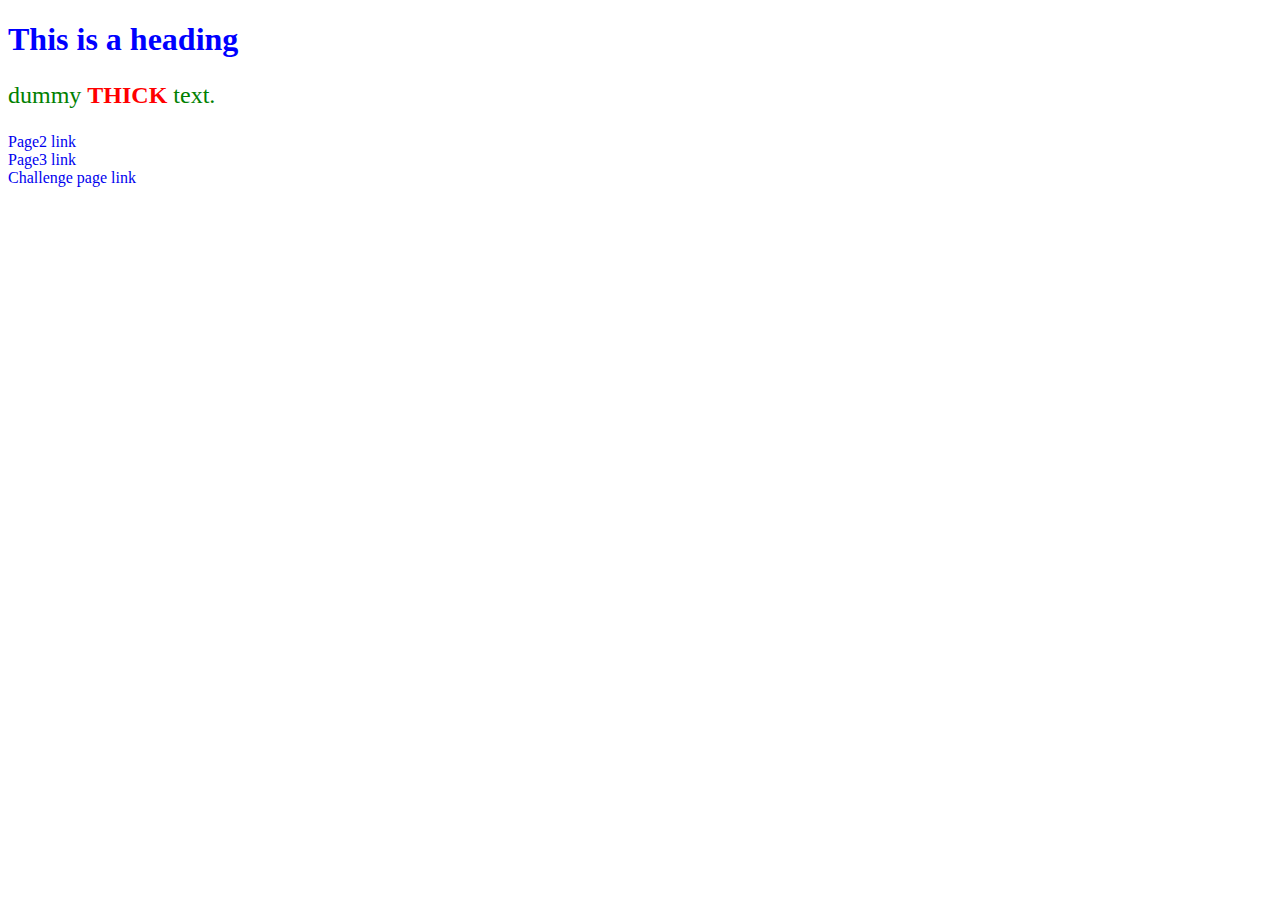
<file: index.html>
<!DOCTYPE html>
<html lang="en">
<head>
    <meta charset="UTF-8">
    <meta http-equiv="X-UA-Compatible" content="IE=edge">
    <meta name="viewport" content="width=device-width, initial-scale=1.0">
    <title>Document</title>
    <link rel="stylesheet" href="style.css">
    <style>
        h1{
            color: blue;
        }
        p{
            color: green;
            font-size: 24px;
        }
        #green{
            color: green;
        }
        #red{
            color: red;
        }
        a{
            text-decoration: none;
        }
        a:hover{
            text-decoration: underline;
        }
    </style>
</head>
<body>
    <h1>This is a heading</h1>
    <p>dummy <span id="red"><b>THICK</b></span> text.</p>
    <a href="/page2.html">Page2 link</a><br>
    <a href="/page3.html">Page3 link</a><br>
    <a href="/challenge.html">Challenge page link</a>
</body>
</html>
</file>
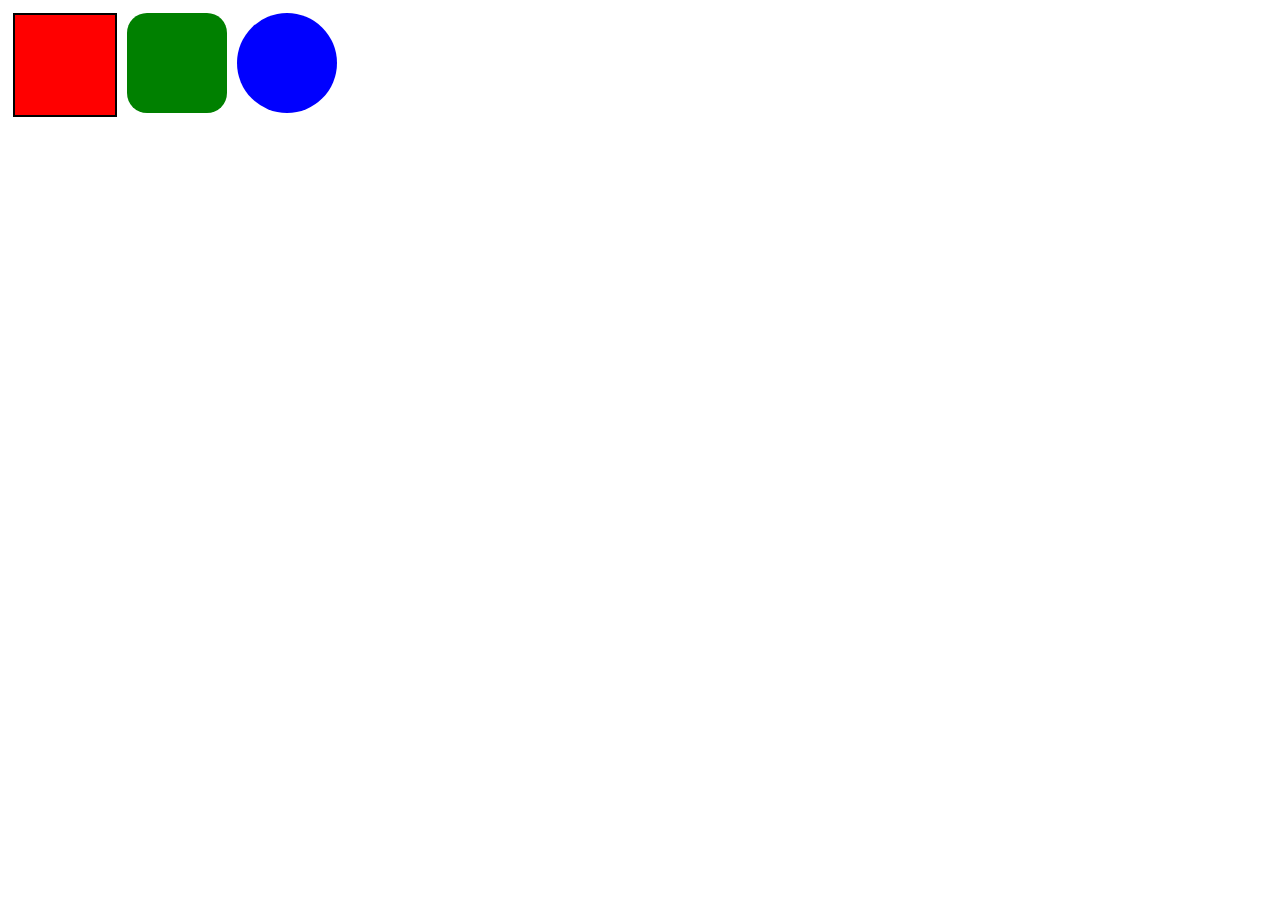
<file: challenge.html>
<!DOCTYPE html>
<html lang="en">
<head>
    <meta charset="UTF-8">
    <meta http-equiv="X-UA-Compatible" content="IE=edge">
    <meta name="viewport" content="width=device-width, initial-scale=1.0">
    <title>Document</title>
    <style>

        #redBG{
            background-color: red;
            border: 2px black solid;
        }
        #greenBG{
            background-color: green;
            border-radius: 20%;
        }
        #blueBG{
            background-color: blue;
            border-radius: 100%;
        }
        .box{
            height: 100px;
            width: 100px;
            margin: 5px;
            float: left;
        }
    </style>
</head>
<body>
    <div id="redBG" class="box"></div>
    <div id="greenBG" class="box"></div>
    <div id="blueBG" class="box"></div>
</body>
</html>
</file>
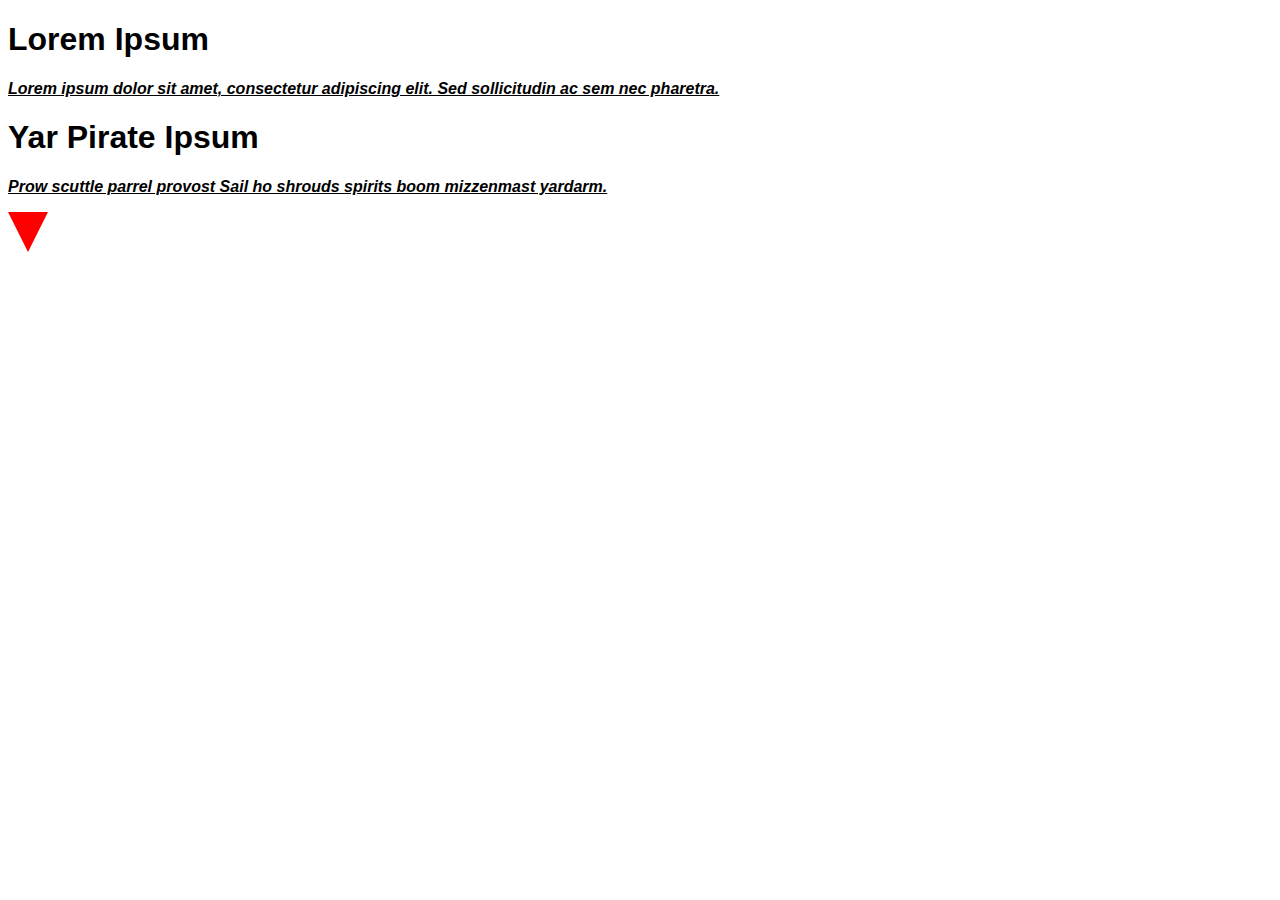
<file: page2.html>
<!DOCTYPE html>
<html lang="en">
<head>
    <meta charset="UTF-8">
    <meta http-equiv="X-UA-Compatible" content="IE=edge">
    <meta name="viewport" content="width=device-width, initial-scale=1.0">
    <title>Document</title>
    <style>
        h1, p {
            font-family: Arial, Helvetica, sans-serif;
        }
        p {
            font-weight: bold;
            font-style: italic;
            text-decoration: underline;
        }
        .arrow-down {
            width: 0; 
            height: 0; 
            border-left: 20px solid transparent;
            border-right: 20px solid transparent;
            border-top: 40px solid #f00;
        }
    </style>
</head>
<body>
    <div>
        <h1>Lorem Ipsum</h1>
        <p>Lorem ipsum dolor sit amet, consectetur adipiscing elit. Sed sollicitudin ac sem nec pharetra.</p>
    </div>
    <div>
        <h1>Yar Pirate Ipsum</h1>
        <p>Prow scuttle parrel provost Sail ho shrouds spirits boom mizzenmast yardarm. </p>
    </div>
    <div class="arrow-down"></div>
</body>
</html>
</file>
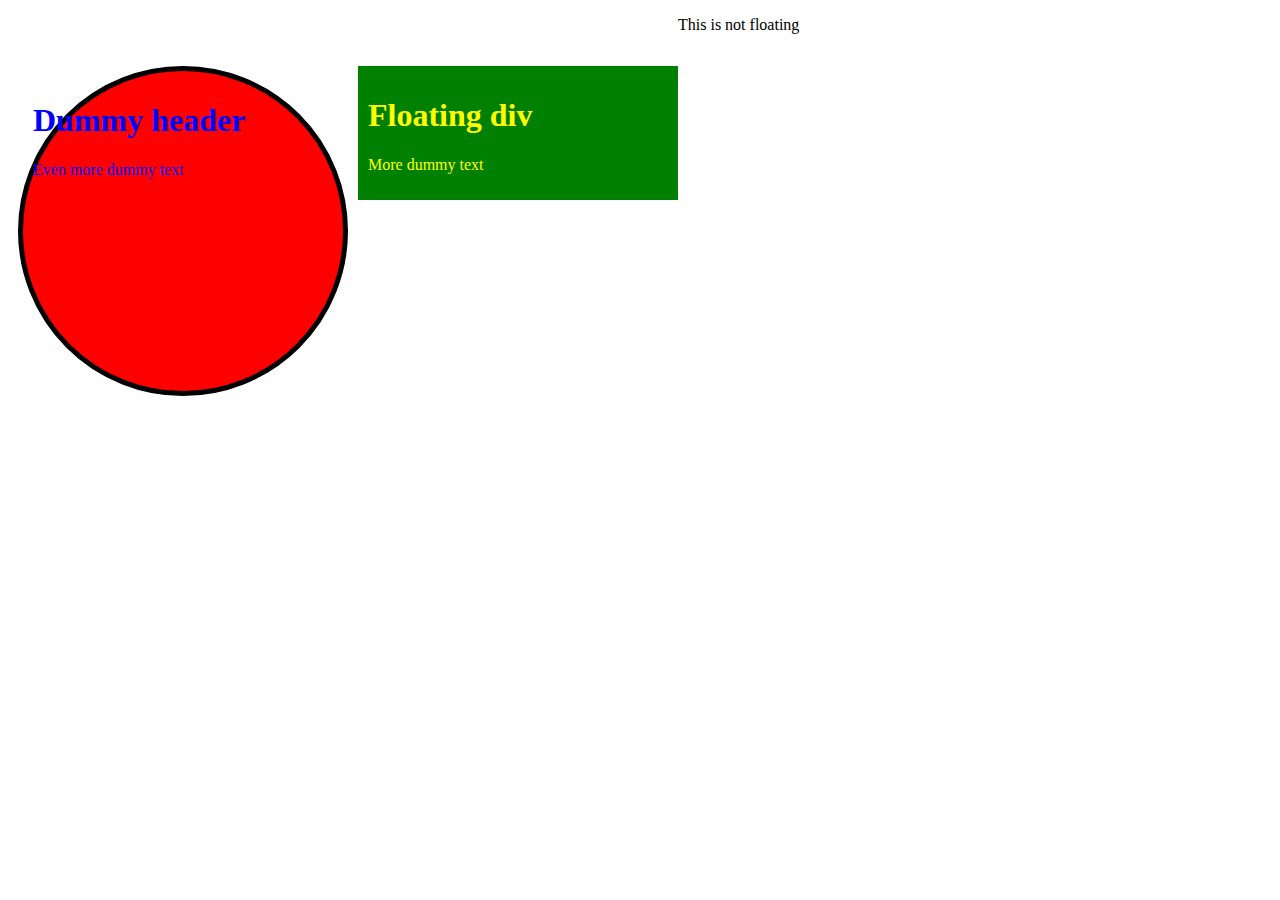
<file: page3.html>
<!DOCTYPE html>
<html lang="en">
<head>
    <meta charset="UTF-8">
    <meta http-equiv="X-UA-Compatible" content="IE=edge">
    <meta name="viewport" content="width=device-width, initial-scale=1.0">
    <title>Document</title>
    <style>
        #red-area{
            color: blue;
            background-color: red;
            width: 300px;
            height: 300px;
            float: left;
            margin-top: 50px;
            margin-left: 10px;
            margin-right: 10px;
            margin-bottom: 50px;
            padding: 10px;
            border: 5px black solid;
            border-radius: 100%;
        }
        #green-area{
            color: yellow;
            background-color: green;
            width: 300px;
            float: left;
            margin-top: 50px;
            padding: 10px;
        }
        .clear-float{
            clear: both;
        }
    </style>
</head>
<body>
    <div id="red-area">
        <h1>Dummy header</h1>
        <p>Even more dummy text</p>
    </div>
    <div id="green-area">
        <h1>Floating div</h1>
        <p>More dummy text</p>
    </div>
    <P>This is not floating</P>
</body>
</html>
</file>
<file: style.css>
h1{
    color: blue;

}
p{
    color: green;
    font-size: 24px;
}
</file>
